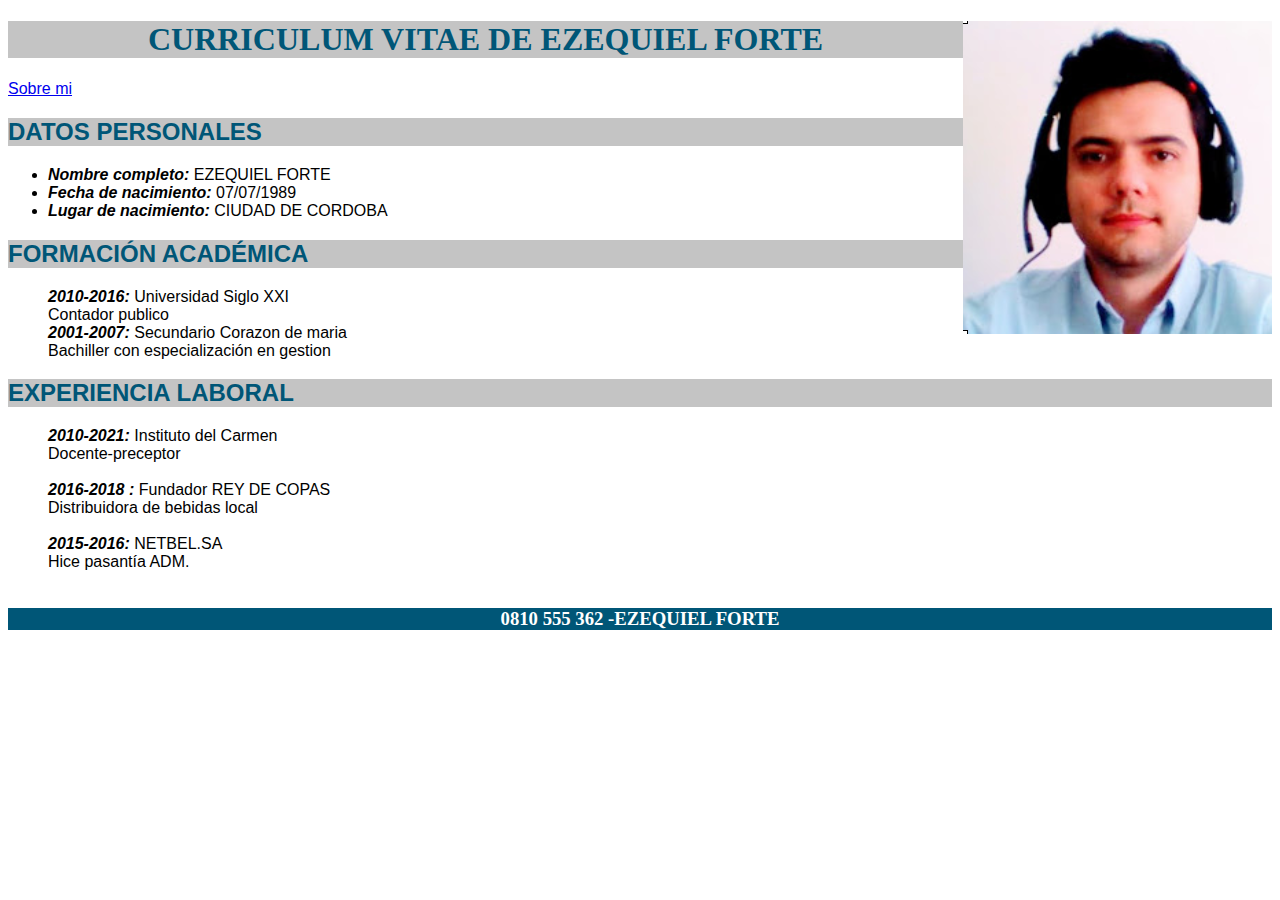
<file: index.html>
<!DOCTYPE html>
<html lang="en">
<head>
    <meta charset="UTF-8">
    <meta http-equiv="X-UA-Compatible" content="IE=edge">
    <meta name="viewport" content="width=device-width, initial-scale=1.0">
    <title>Document</title>
    <link rel="stylesheet" href="css/style.css" />
</head>
<body>
    <header>  </header>
    <img src="img/yo.png"  >
    <h1>CURRICULUM VITAE DE EZEQUIEL FORTE</h1>

    <a href="presentacion/sobremi.html" target="_blank">Sobre mi</a>
    <h2>DATOS PERSONALES</h2>
<ul>
    <li><span class="negrita-italica">Nombre completo:</span> EZEQUIEL FORTE</li>
    <li><span class="negrita-italica">Fecha de nacimiento:</span>  07/07/1989</li>
    <li><span class="negrita-italica">Lugar de nacimiento:</span> CIUDAD DE CORDOBA</li>

</ul>

    <h2>FORMACIÓN ACADÉMICA</h2>
<ul type=none>
    <li><span class="negrita-italica">2010-2016: </span>Universidad Siglo XXI <br>
        Contador publico</li>

    <li><span class="negrita-italica">2001-2007:  </span>Secundario Corazon de maria  <br>
        Bachiller con especialización en gestion</li>

</ul>


    <h2>EXPERIENCIA LABORAL</h2>
<ul type=none>
    
    <li><span class="negrita-italica">2010-2021: </span> Instituto del Carmen
          <br>
          Docente-preceptor
        </li>
          <br>
    
    <li><span class="negrita-italica">2016-2018 : </span>Fundador REY DE COPAS
          <br>Distribuidora de bebidas local
            </li>
            <br>

    <li><span class="negrita-italica">2015-2016:  </span> NETBEL.SA <br>
        Hice pasantía ADM.
                  </li>  
                  <br>
    

</ul>

<FOOter>
    <H3>0810 555 362 -EZEQUIEL FORTE</H3>
</FOOter>


</body>
</html>
</file>
<file: css/style.css>
*{font-family: Impact, Haettenschweiler, 'Arial Narrow Bold', sans-serif;
}

h1{ background-color: #c4c4c4;
color: #005677;
font-family:'Times New Roman', Times, serif ;
align-items: center;
text-align: center;
}
h1{
    background-image: url("https://mdn.mozillademos.org/files/6457/mdn_logo_only_color.png");

}

img{
       float: right;}  
    


   .negrita-italica{font-weight: bold;
font-style: italic;
}

h2{ background-color: #c4c4c4;
    color: #005677;}


    H3{background-color: #005677;
        color: #ffffff;
        font-family:'Times New Roman', Times, serif ;
        align-items: center;
        text-align: center;}
</file>
